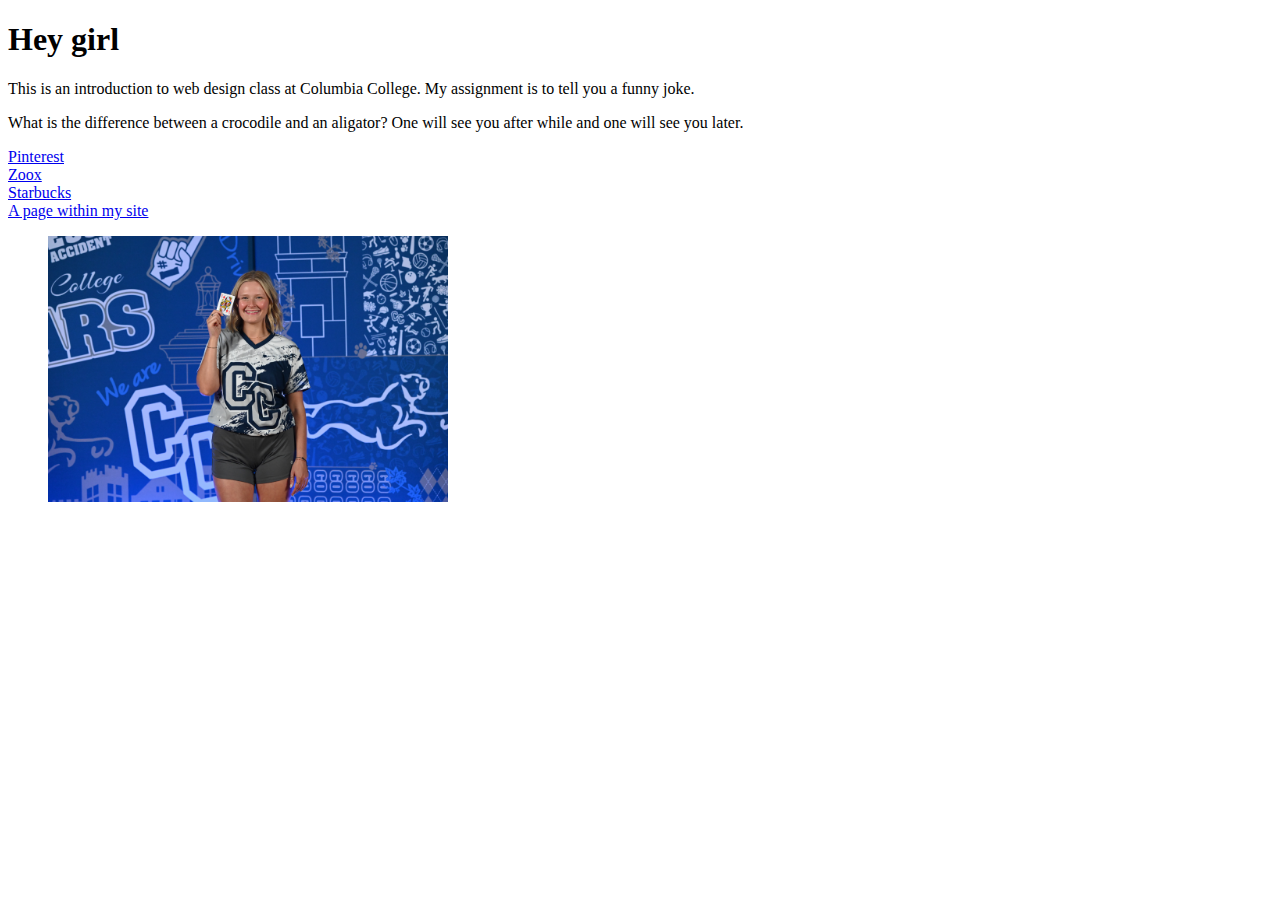
<file: index.html>
<!DOCTYPE html PUBLIC "-//W3C//DTD XHTML 1.0 Transitional//EN"
   "http://www.w3.org/TR/xhtml1/DTD/xhtml1-transitional.dtd"><html>

<html xmlns="http://www.w3.org/1999/xhtml">
	<head>
		<title>Scratch Website
		</title>
	<meta http-equiv="content-type" 
		content="text/html;charset=utf-8" />
		</head>
			
	

	<body>
	
	<h1>Hey girl</h1>

	<p>This is an introduction to web design class at Columbia College. My assignment is to tell you a funny joke.<p/>
	<p> What is the difference between a crocodile and an aligator? One will see you after while and one will see you later.</p>

	<li><a href="https://pinterest.com">Pinterest</a></li>
	<li><a href="https://zoox.com">Zoox</a></li>
	<li><a href="https://starbucks.com">Starbucks</a></li>
	<li><a href="index2.html">A page within my site</a></li>


	<ul>
	
	<p><a href=mailto:"stmalley1@cougars.ccis.edu">
	
	<img src="Sammie-Malley.jpg" width="400px" alt="Sammie with a queen of diamonds" title="Sammie with a queen of diamonds" />

	</a>
	</p>	
	






</body>


</html>
</file>
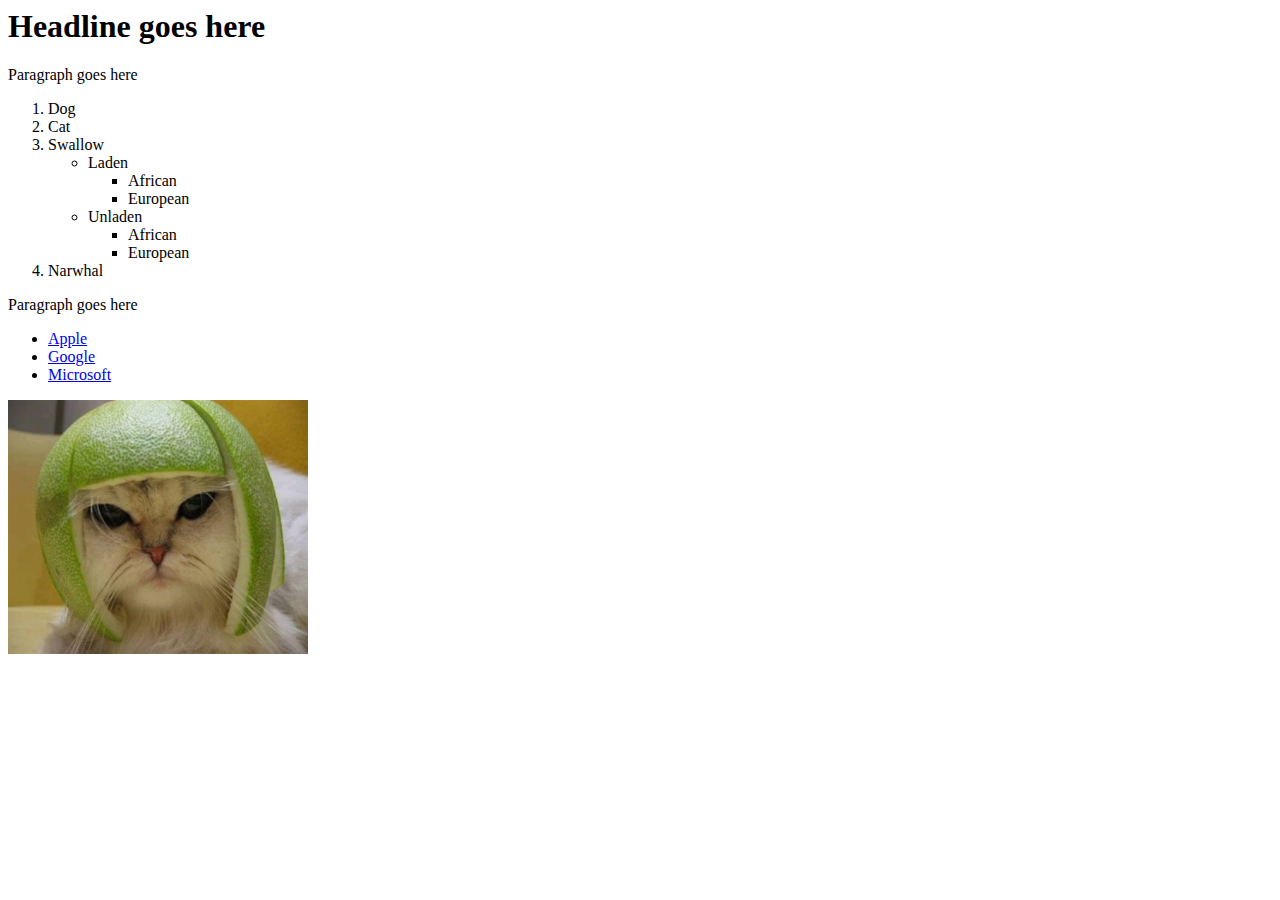
<file: W1D2-2/Basic page/index.html>
<html>
	<head>
		<title>My Awesome Page</title>
	</head>
	
	<body>
		
		
		<h1>Headline goes here</h1>	
		<p>Paragraph goes here</p>	
		
		<ol>
			<li>Dog</li>
			<li>Cat</li>
			<li>Swallow</li>
				<ul>
					<li>Laden</li>
						<ul>
							<li>African</li>
							<li>European</li>
						</ul>
					<li>Unladen</li>
						<ul>
							<li>African</li>
							<li>European</li>
						</ul>
				</ul>
			<li>Narwhal</li>
		
		</ol>
		<p>Paragraph goes here</p>	
	
		<ul>	
			<li><a href="http://www.apple.com">Apple</a></li>
			<li><a href="http://www.google.com">Google</a></li>
			<li><a href="http://www.microsoft.com">Microsoft</a></li>
		</ul>
		
<a href="mailto:weirr@missouri.edu"> 
<img src="cat.jpg" alt="A cat with a hat" title="My awesome cat" width="300" height="254" />
</a>		
		
			
		
	</body>

</html>
</file>
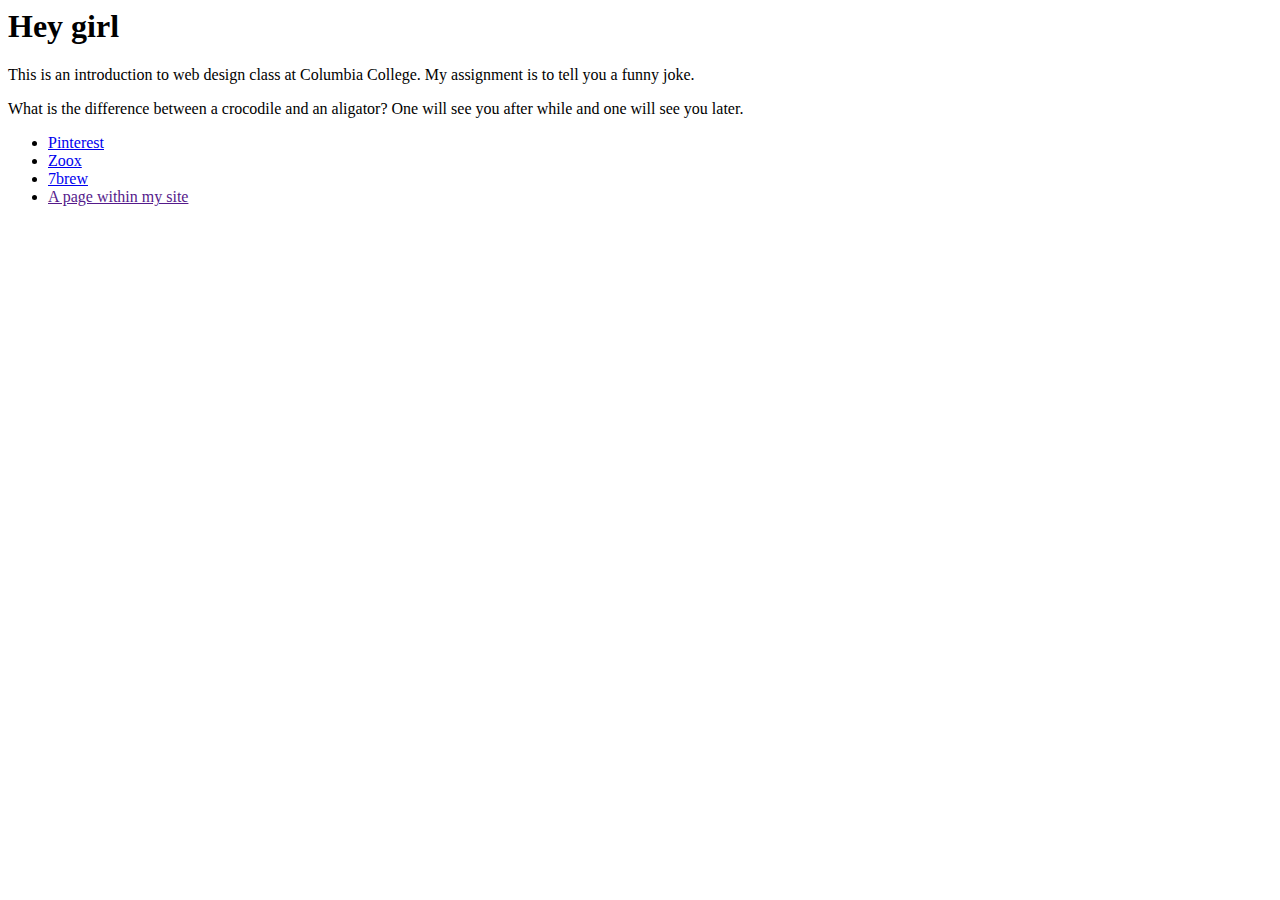
<file: index2.html>
<html>
	<head>
		<title>Scratch Website
		</title>
		</head>
			
	

	<body>
	
	<h1>Hey girl</h1>

	<p>This is an introduction to web design class at Columbia College. My assignment is to tell you a funny joke.<p/>
	<p> What is the difference between a crocodile and an aligator? One will see you after while and one will see you later.</p>
	

	<ul>

	
	<li><a href="https://pinterest.com">Pinterest</a></li>
	<li><a href="https://zoox.com">Zoox</a></li>
	<li><a href="https://7brew.com">7brew</a></li>
	<li><a href="">A page within my site</a></li>

</li>
	







</body>


</html>
</file>
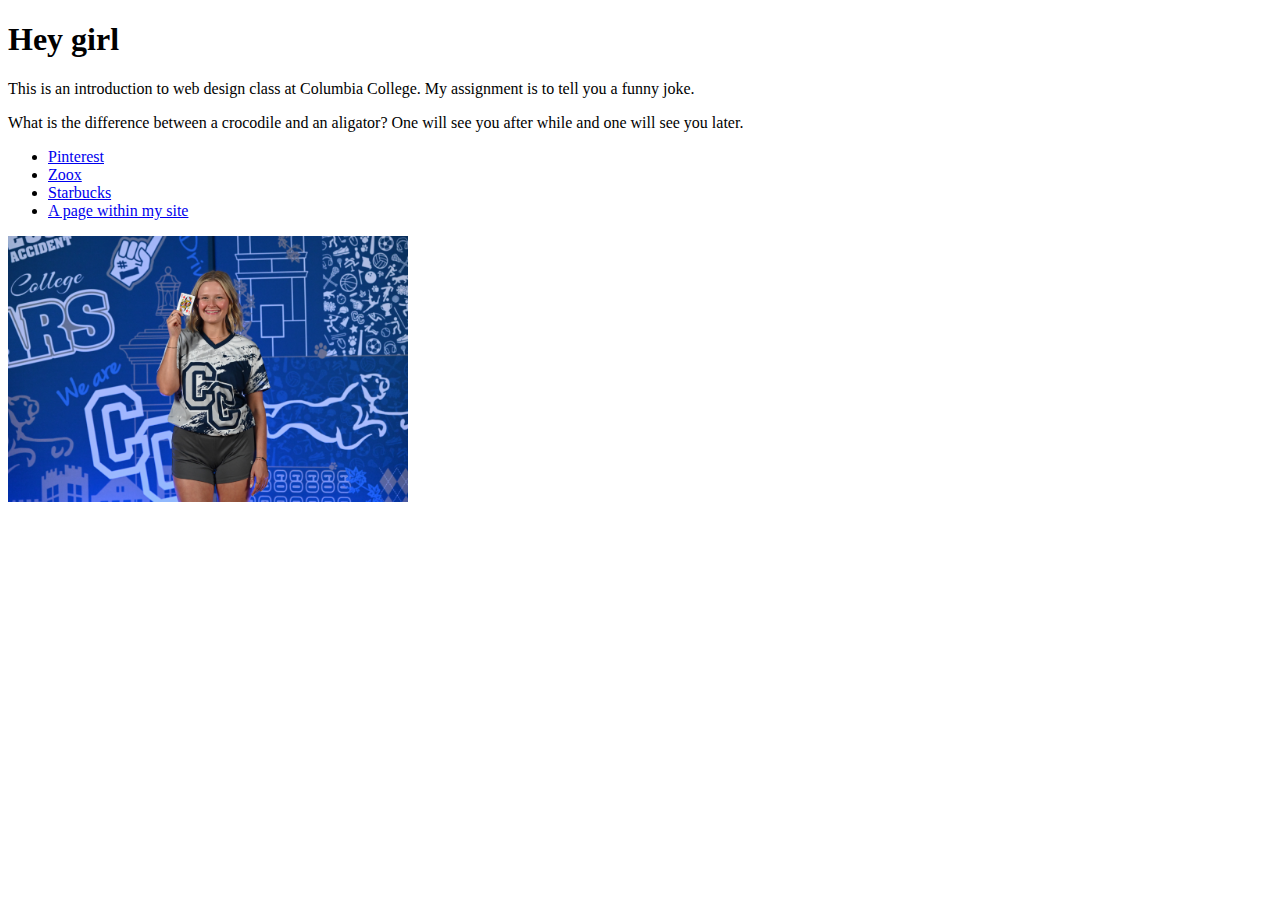
<file: indexnew.html>
<!DOCTYPE html PUBLIC "-//W3C//DTD XHTML 1.0 Transitional//EN"
   "http://www.w3.org/TR/xhtml1/DTD/xhtml1-transitional.dtd"><html>

<html xmlns="http://www.w3.org/1999/xhtml">
	<head>
		<title>Scratch Website
		</title>
	<meta http-equiv="content-type" 
		content="text/html;charset=utf-8" />
		</head>
			
	

	<body>
	
	<h1>Hey girl</h1>

	<p>This is an introduction to web design class at Columbia College. My assignment is to tell you a funny joke.<p/>
	<p> What is the difference between a crocodile and an aligator? One will see you after while and one will see you later.</p>
	<ul>
	<li><a href="https://pinterest.com">Pinterest</a></li>
	<li><a href="https://zoox.com">Zoox</a></li>
	<li><a href="https://starbucks.com">Starbucks</a></li>
	<li><a href="index2.html">A page within my site</a></li>


	</ul>
	
	<p><a href=mailto:"stmalley1@cougars.ccis.edu">
	
	<img src="Sammie-Malley.jpg" width="400px" alt="Sammie with a queen of diamonds" title="Sammie with a queen of diamonds" />

	</a>
	</p>	
	






</body>


</html>
</file>
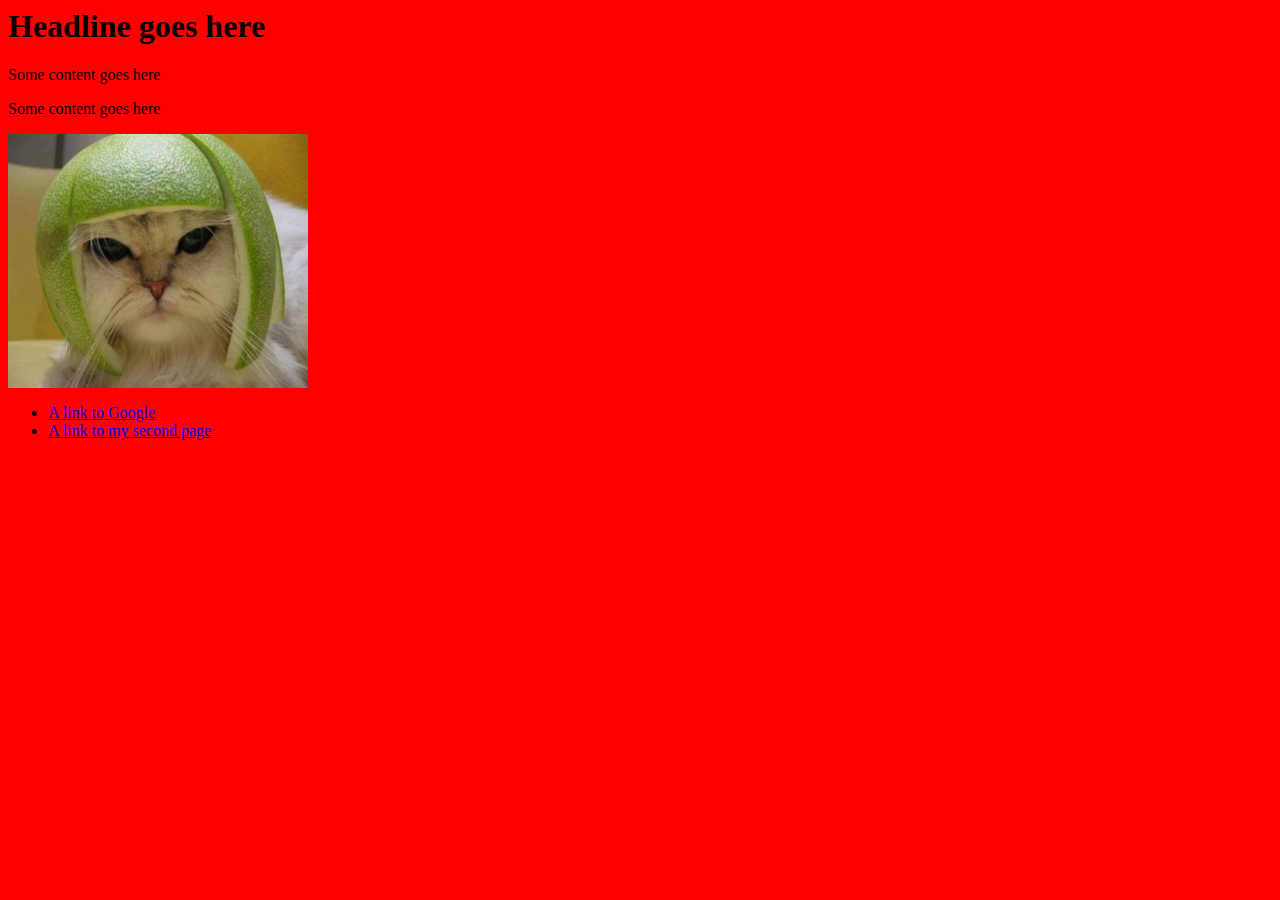
<file: W1D2-2/Basic page/example.html>
<html>
	<head>
		<title>My awesome page</title>
		<link rel="stylesheet" href="style.css" type="text/css" />
	</head>

	<body>
		<h1>Headline goes here</h1>
		<p>Some content goes here</p>
		<p>Some content goes here</p>

<!-- This is a comment. It won't show up on your page. -->

		<a href="mailto:weirr@missouri.edu">
		<img src="cat.jpg" alt="A cat with a hat" title="My awesome cat" width="300" height="254" />
		</a>

	

		<ul>
			<li><a href="http://www.google.com" alt="A link to Google">A link to Google</a></li>
			<li><a href="index_2.html" alt="A link to my second page">A link to my second page</a></li>
		</ul>

	</body>

</html>
</file>
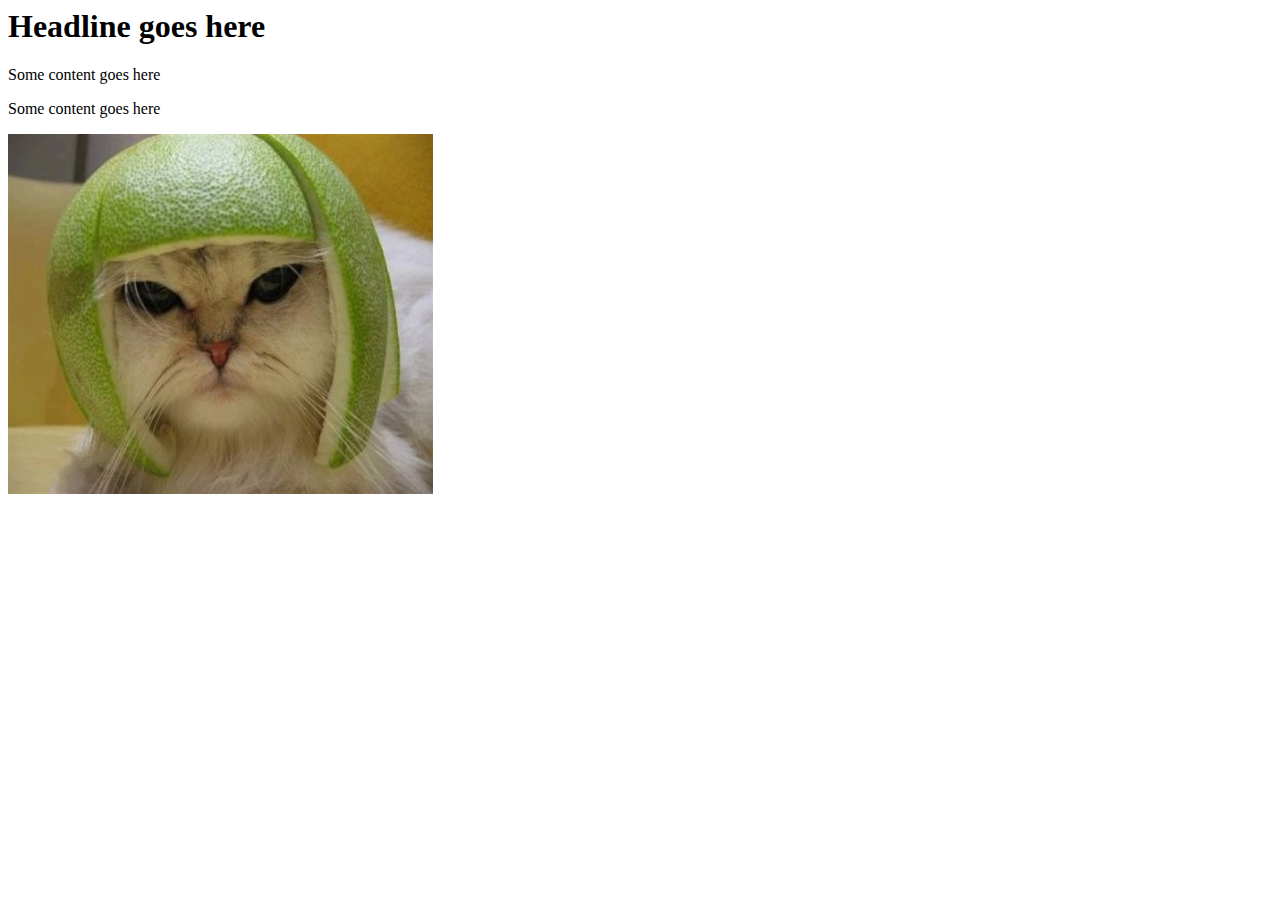
<file: W1D2-2/Basic page/index_2.html>
<html>
	<head>
		<title>My second awesome page</title>
	</head>
	
	<body>
		<h1>Headline goes here</h1>
		<p>Some content goes here</p>
		<p>Some content goes here</p>
		
		<img src="cat.jpg" alt="A cat with a hat" title="My awesome cat" />
		
		
	
	</body>

</html>
</file>
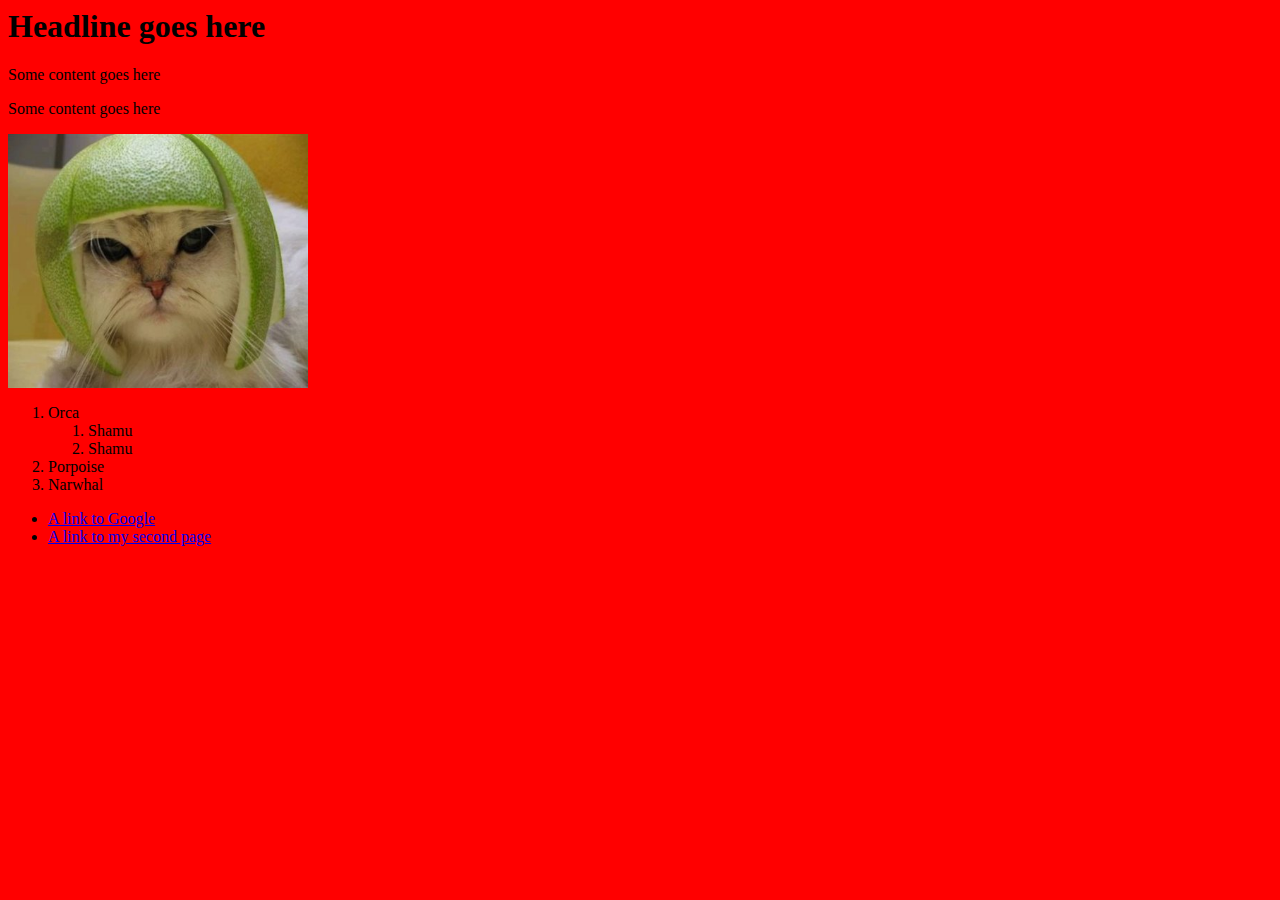
<file: W1D2-2/Basic page/index_end.html>
<html>
	<head>
		<title>My awesome page</title>
		<link rel="stylesheet" href="style.css" type="text/css" />
	</head>
	
	<body>
		<h1>Headline goes here</h1>
		<p>Some content goes here</p>
		<p>Some content goes here</p>
		
<!-- This is a comment. It won't show up on your page. -->
		
		<a href="mailto:weirr@missouri.edu"> 
		<img src="cat.jpg" alt="A cat with a hat" title="My awesome cat" width="300" height="254" />
		</a>
		
		<ol>
			<li>Orca</li>
				<ol>
				<li>Shamu</li>
				<li>Shamu</li>
				</ol>
			<li>Porpoise</li>
			<li>Narwhal</li>
		</ol>
		
		<ul>
			<li><a href="http://www.google.com" alt="A link to Google">A link to Google</a></li>
			<li><a href="index_2.html" alt="A link to my second page">A link to my second page</a></li>
		</ul>
						
	</body>

</html>
</file>
<file: W1D2-2/Basic page/style.css>
/*html { 
            background: url(home.jpg) no-repeat center center fixed; 
            -webkit-background-size: cover;
            -moz-background-size: cover;
            -o-background-size: cover;
            background-size: cover;
}*/

body {
	background-color: red;
}
</file>
